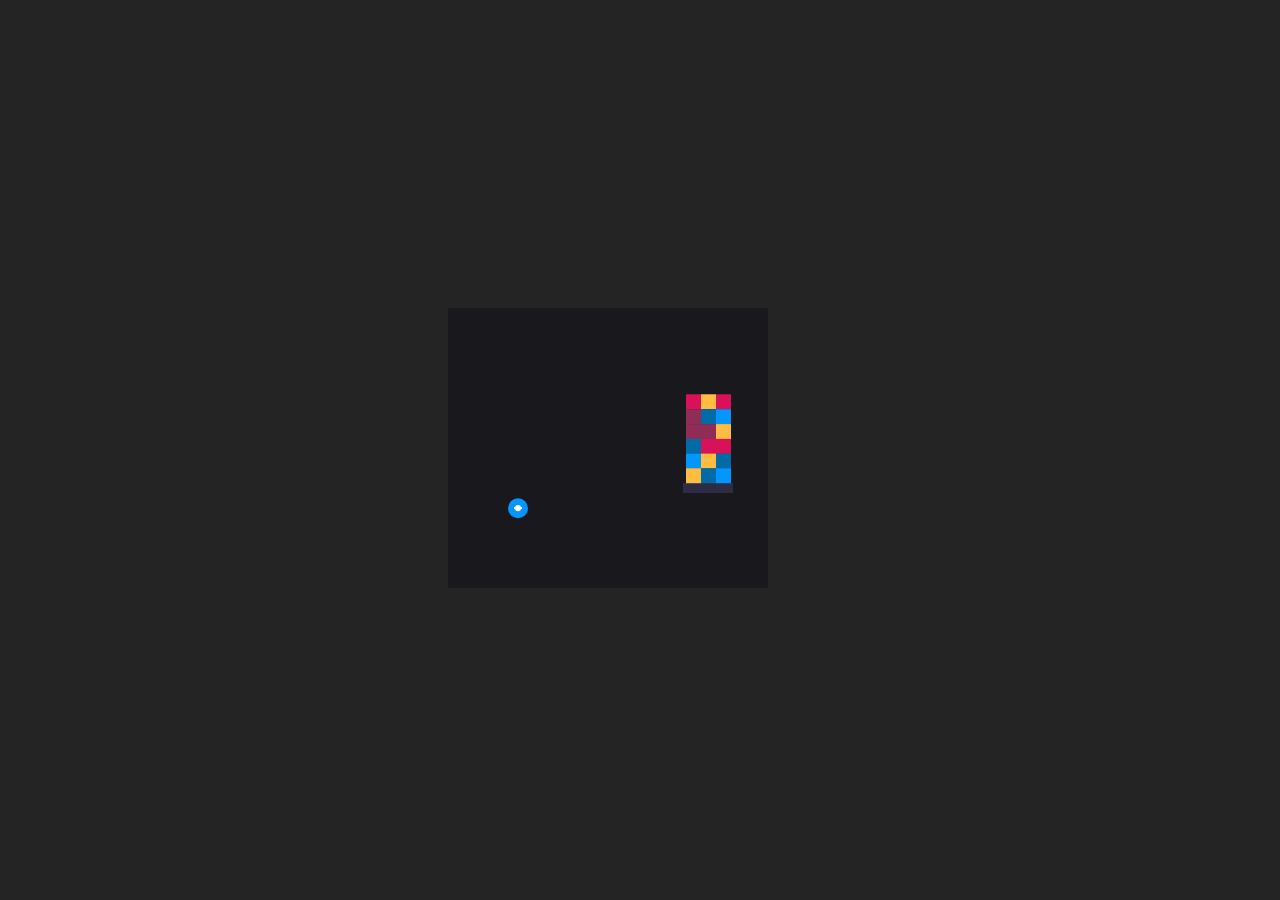
<file: src/index.html>
<!DOCTYPE html>
<html>
  <head>
    <meta charset=UTF-8 />
    <link rel="stylesheet" type="text/css" href="style.css" />
  </head>
  <body>
    <div id="divGame"></div>
    <script src="matter.js"></script>
    <script>
      var firing = false;

      let engine = Matter.Engine.create();
      let render = createRender();
      let ground = createGround();
      let corn = createCorn();
      let sling = createSling();
      let stack = createStack();
      let mouse = createMouse();
      let mouseConstraint = createMouseConstraint();

      buildGame(render, engine, mouse, stack, ground, corn, sling, mouseConstraint);
      setEvents(engine, sling, mouseConstraint, corn);

      function createRender() {
        return Matter.Render.create({
          element: divGame,
          engine: engine,
          options: {
            width: 320,
            height: 280, 
            wireframes: false
          }
        });
      }

      function createGround() {
        return Matter.Bodies.rectangle(260, 180, 50, 10, { isStatic: true });
      }

      function createCorn() {
        return Matter.Bodies.circle(70, 200, 10);
      }

      function createSling() {
        return Matter.Constraint.create({
            pointA: { x: 70, y: 200 }, 
            bodyB: corn, 
            stiffness: 0.1
        });
      }

      function createStack() {
        return Matter.Composites.stack(238, 75, 3, 6, 0, 0, function(x, y) { 
          return Matter.Bodies.rectangle(x, y, 15, 15);
        });
      }

      function createMouse() {
        return Matter.Mouse.create(render.canvas);
      }

      function createMouseConstraint() {
        return Matter.MouseConstraint.create(engine, {
            mouse: mouse,
            constraint: {
                render: {visible: false}
            }
        });
      }

      function setEvents(engine, sling, mouseConstraint, corn) {
        Matter.Events.on(mouseConstraint,'enddrag', function(e) {
          if(e.body === corn) {
            firing = true;
          }
        });

        Matter.Events.on(engine,'afterUpdate', function() {
          if (firing && Math.abs(corn.position.x-70) < 5 && Math.abs(corn.position.y-200) < 5) {
            corn = createCorn();
            Matter.World.add(engine.world, corn);
            sling.bodyB = corn;
            firing = false;
          }
        });
      }
      
      function buildGame(render, engine, mouse, stack, ground, corn, sling, mouseConstraint) {
        render.mouse = mouse;
        Matter.World.add(engine.world, [stack, ground, corn, sling, mouseConstraint]);
        Matter.Engine.run(engine);
        Matter.Render.run(render);
      }
    </script>
  </body>
</html>
</file>
<file: src/style.css>
body {
  width: 95vw;
  height: 100vh;
  margin: 0;
  display:flex;
  align-items: center;
  justify-content: center;
  background-color: rgb(36, 36, 36);
}
</file>
